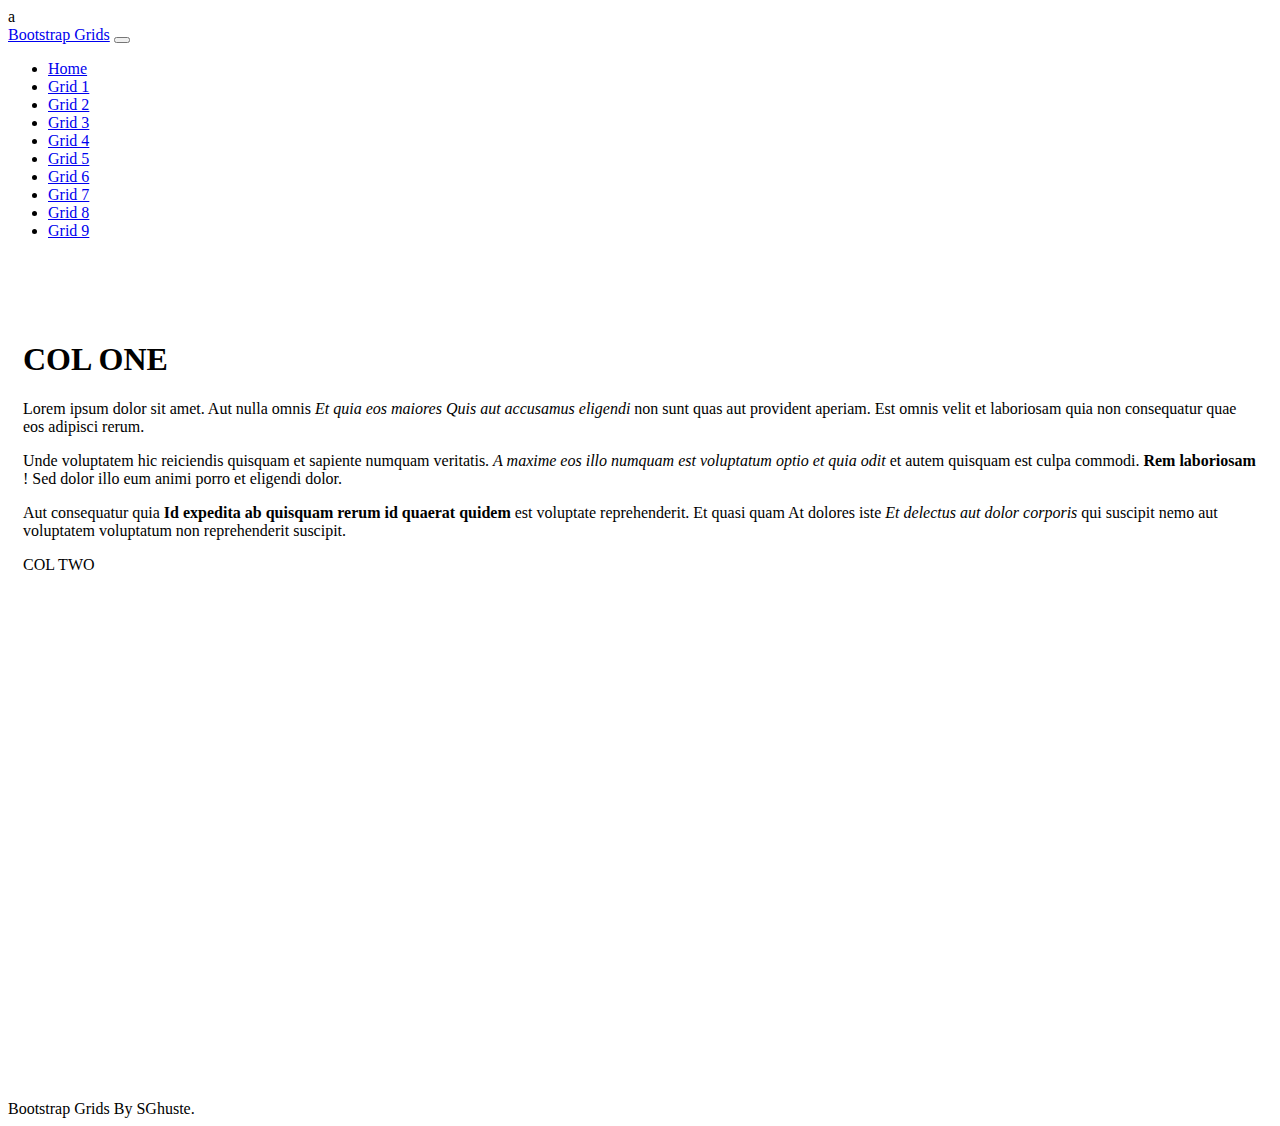
<file: Grid1.html>
<!doctype html>
<html lang="en" class="h-100">

<head>
    <title>Bootstrap Grids: Grid 1</title>
    <!-- Required meta tags -->
    <meta charset="utf-8">
    <meta name="viewport" content="width=device-width, initial-scale=1, shrink-to-fit=no">

    <!-- Bootstrap CSS -->
    <link href="https://cdn.jsdelivr.net/npm/bootstrap@5.1.1/dist/css/bootstrap.min.css" rel="stylesheet"
        integrity="sha384-F3w7mX95PdgyTmZZMECAngseQB83DfGTowi0iMjiWaeVhAn4FJkqJByhZMI3AhiU" crossorigin="anonymous">
    <link rel="stylesheet" href="CSS/site.css" rel="stylesheet">

</head>

<body class="d-flex flex-column h-100">

    a<nav class="navbar navbar-expand-md navbar-dark fixed-top bg-dark">
        <div class="container-fluid">
            <a class="navbar-brand" href="#">Bootstrap Grids</a>
            <button class="navbar-toggler" type="button" data-bs-toggle="collapse" data-bs-target="#navbarCollapse"
                aria-controls="navbarCollapse" aria-expanded="false" aria-label="Toggle navigation">
                <span class="navbar-toggler-icon"></span>
            </button>
            <div class="collapse navbar-collapse" id="navbarCollapse">
                <ul class="navbar-nav me-auto mb-2 mb-md-0">
                    <li class="nav-item">
                        <a class="nav-link" href="/index.html">Home</a>
                    </li>
                    <li class="nav-item">
                        <a class="nav-link active" aria-current="page" href="/Grid1.html">Grid 1</a>
                    </li>
                    <li class="nav-item">
                        <a class="nav-link" href="/Grid2.html">Grid 2</a>
                    </li>
                    <li class="nav-item">
                        <a class="nav-link" href="/Grid3.html">Grid 3</a>
                    </li>
                    <li class="nav-item">
                        <a class="nav-link" href="/Grid4.html">Grid 4</a>
                    </li>
                    <li class="nav-item">
                        <a class="nav-link" href="/Grid5.html">Grid 5</a>
                    </li>
                    <li class="nav-item">
                        <a class="nav-link" href="/Grid6.html">Grid 6</a>
                    </li>
                    <li class="nav-item">
                        <a class="nav-link" href="/Grid7.html">Grid 7</a>
                    </li>
                    <li class="nav-item">
                        <a class="nav-link" href="/Grid8.html">Grid 8</a>
                    </li>
                    <li class="nav-item">
                        <a class="nav-link" href="/Grid9.html">Grid 9</a>
                    </li>
                </ul>
            </div>
        </div>
    </nav>

    <main class="flex-shrink-0">
        <div class="container h-100 minHeight">
            <div class="row row-cols-1 row-cols-md-2 gy-2 h-100">
                <div class="col">
                    <div class="bg-dark text-light h-100 p-2">
                        <h1>COL ONE</h1>
                        <p>
                            Lorem ipsum dolor sit amet. Aut nulla omnis <em>Et 
                            quia eos maiores Quis aut accusamus eligendi</em> 
                            non sunt quas aut provident aperiam. Est omnis velit 
                            et laboriosam quia non consequatur quae eos adipisci rerum. 
                        </p>
                        <p>
                            Unde voluptatem hic reiciendis quisquam et sapiente numquam 
                            veritatis. <em>A maxime eos illo numquam est voluptatum optio 
                            et quia odit</em> et autem quisquam est culpa commodi. <strong>
                            Rem laboriosam </strong>! Sed dolor illo eum animi porro et 
                            eligendi dolor. 
                        </p>
                        <p>
                            Aut consequatur quia <strong>Id expedita ab quisquam 
                            rerum id quaerat quidem</strong> est voluptate reprehenderit. 
                            Et quasi quam At dolores iste <em>Et delectus aut dolor corporis
                            </em> qui suscipit nemo aut voluptatem voluptatum non 
                            reprehenderit suscipit. 
                        </p>

                    </div>
                </div>
                <div class="col">
                    <div class="bg-secondary text-light h-100 p-2 ">
                        COL TWO

                    </div>

                </div>


            </div>

        </div>
    </main>


        <footer class="footer mt-auto py-3 bg-dark sticky-footer">
            <div class="container-fluid text-center">
                <span class="text-white">Bootstrap Grids By SGhuste.</span>
            </div>
        </footer>
        <!-- Bootstrap JS -->
        <script src="https://cdn.jsdelivr.net/npm/bootstrap@5.1.1/dist/js/bootstrap.bundle.min.js"
            integrity="sha384-/bQdsTh/da6pkI1MST/rWKFNjaCP5gBSY4sEBT38Q/9RBh9AH40zEOg7Hlq2THRZ" crossorigin="anonymous">
        </script>
</body>

</html>
</file>
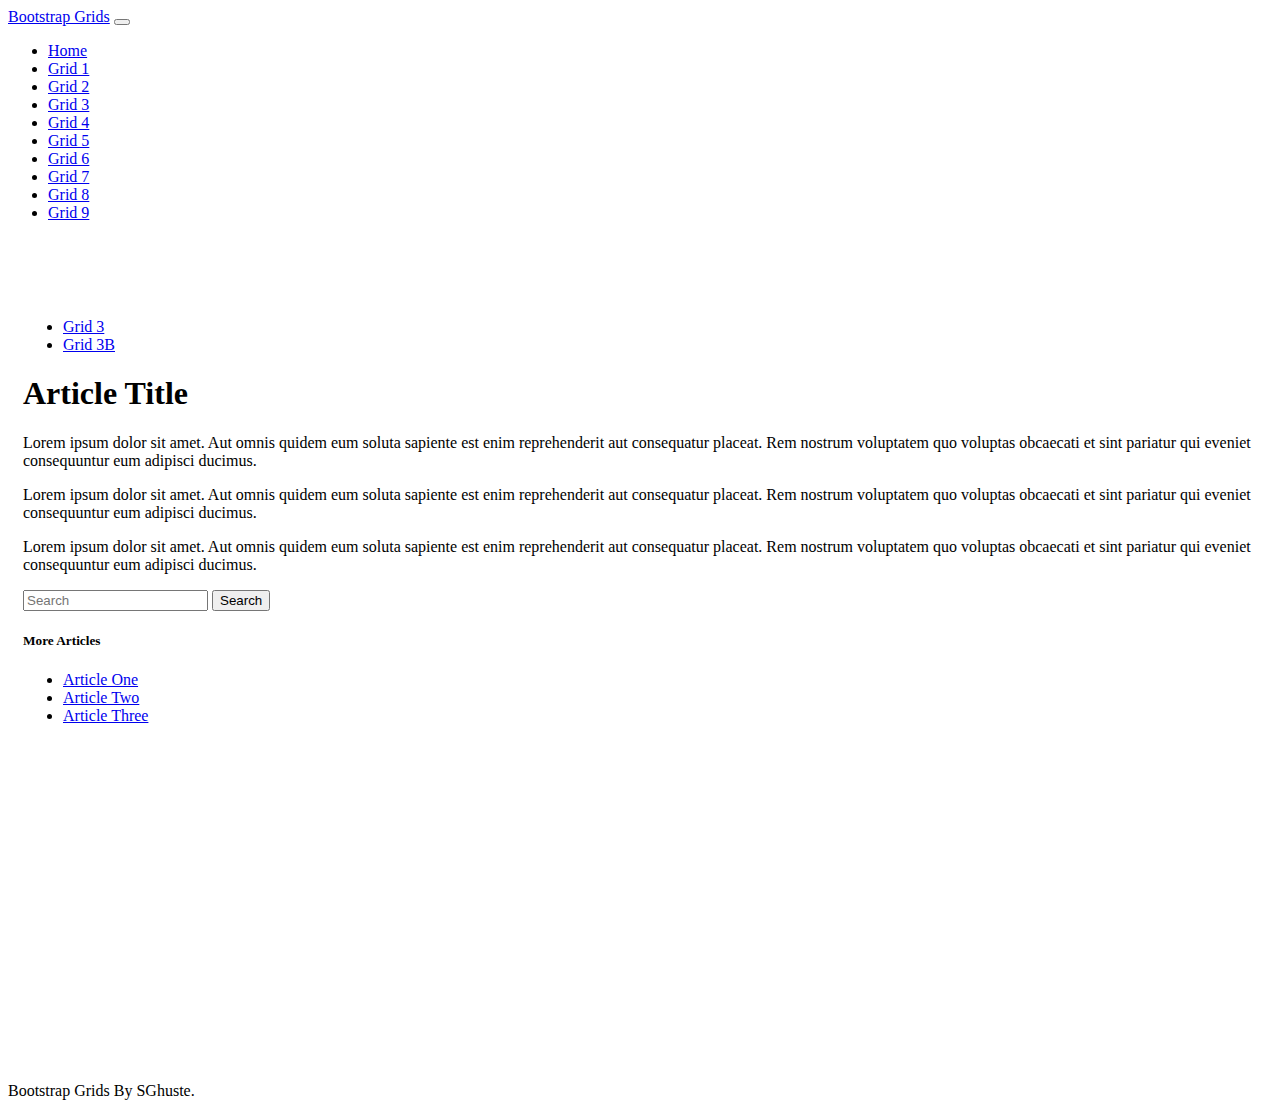
<file: Grid3b.html>
<!doctype html>
<html lang="en" class="h-100">

<head>
    <title>Bootstrap Grids: Grid 3</title>
    <!--Meta tags-->
    <meta charset="utf-8">
    <meta name="viewport" content="width=device-width, initial-scale=1, shrink-to-fit=no">

    <!--Bootstrap CSS-->
    <link href="https://cdn.jsdelivr.net/npm/bootstrap@5.1.1/dist/css/bootstrap.min.css" rel="stylesheet"
        integrity="sha384-F3w7mX95PdgyTmZZMECAngseQB83DfGTowi0iMjiWaeVhAn4FJkqJByhZMI3AhiU" crossorigin="anonymous">

    <link rel="stylesheet" href="CSS/site.css" rel="stylesheet">

</head>

<body class="d-flex flex-column h-100">

<nav class="navbar navbar-expand-md navbar-dark fixed-top bg-dark">
    <div class="container-fluid">
        <a class="navbar-brand" href="#">Bootstrap Grids</a>
        <button class="navbar-toggler" type="button" data-bs-toggle="collapse" data-bs-target="#navbarCollapse"
            aria-controls="navbarCollapse" aria-expanded="false" aria-label="Toggle navigation">
            <span class="navbar-toggler-icon"></span>
        </button>
        <div class="collapse navbar-collapse" id="navbarCollapse">
            <ul class="navbar-nav me-auto mb-2 mb-md-0">
                <li class="nav-item">
                    <a class="nav-link" href="/index.html">Home</a>
                </li>
                <li class="nav-item">
                    <a class="nav-link" href="/Grid1.html">Grid 1</a>
                </li>
                <li class="nav-item">
                    <a class="nav-link" href="/Grid2.html">Grid 2</a>
                </li>
                <li class="nav-item">
                    <a class="nav-link active" aria-current="page" href="/Grid3.html">Grid 3</a>
                </li>
                <li class="nav-item">
                    <a class="nav-link" href="/Grid4.html">Grid 4</a>
                </li>
                <li class="nav-item">
                    <a class="nav-link" href="/Grid5.html">Grid 5</a>
                </li>
                <li class="nav-item">
                    <a class="nav-link" href="/Grid6.html">Grid 6</a>
                </li>
                <li class="nav-item">
                    <a class="nav-link" href="/Grid7.html">Grid 7</a>
                </li>
                <li class="nav-item">
                    <a class="nav-link" href="/Grid8.html">Grid 8</a>
                </li>
                <li class="nav-item">
                    <a class="nav-link" href="/Grid9.html">Grid 9</a>
                </li>
            </ul>
        </div>
    </div>
</nav>

    <main class="flex-shrink-0">
        <div class="container h-100 minHeight">
            <ul class="nav nav-pills mb-1">
                <li class="nav-item">
                    <a href="Grid3.html" class="nav-link">Grid 3</a>
                </li>
                <li class="nav-item">
                    <a href="Grid3b.html" class="nav-link  active" aria-current="page">Grid 3B</a>
                </li>
            </ul>
            <div class="row h-100">
                <!--Left Col-->
                <div class="col-7">
                    <div class="bg-secondary text-light p-2 h-100">
                        <h1>Article Title</h1>
                        <p>
                            Lorem ipsum dolor sit amet. Aut omnis quidem eum soluta sapiente 
                            est enim reprehenderit aut consequatur placeat. Rem nostrum 
                            voluptatem quo voluptas obcaecati et sint pariatur qui eveniet 
                            consequuntur eum adipisci ducimus. 
                        </p>
                        <p>
                            Lorem ipsum dolor sit amet. Aut omnis quidem eum soluta sapiente 
                            est enim reprehenderit aut consequatur placeat. Rem nostrum 
                            voluptatem quo voluptas obcaecati et sint pariatur qui eveniet 
                            consequuntur eum adipisci ducimus. 
                        </p>
                        <p>
                            Lorem ipsum dolor sit amet. Aut omnis quidem eum soluta sapiente 
                            est enim reprehenderit aut consequatur placeat. Rem nostrum 
                            voluptatem quo voluptas obcaecati et sint pariatur qui eveniet 
                            consequuntur eum adipisci ducimus. 
                        </p>



                    </div>

                </div>
                <!--Right Col-->
                <div class="col-5">
                    <!--Right Top Col-->
                    <div class="bg-secondary text-light p-2">
                       <form class="d-flex">
                           <input class="form-control me-2" type="search" placeholder="Search" aria-label="search">
                           <button class="btn btn-outline-light" type="submit">Search</button>

                       </form>
                    </div>
                    <!--Right Bot Col-->
                    <div class="bg-dark text-light mt-2 p-2">
                        <h5>More Articles</h5>
                        <ul class="nav flex-column">
                            <li class="nav-item">
                                <a class="nav-link" href="#">Article One</a>
                            </li>
                            <li class="nav-item">
                                <a class="nav-link" href="#">Article Two</a>
                            </li>
                            <li class="nav-item">
                                <a class="nav-link" href="#">Article Three</a>
                            </li>
                        </ul>

                    </div>
                </div>
            </div>
    
        </div>
    </main>
    <footer class="footer mt-auto py-3 bg-dark sticky-footer">
        <div class="container-fluid text-center">
            <span class="text-white">Bootstrap Grids By SGhuste.</span>
        </div>
    </footer>
    <!--Bootstrap JS-->
    <script src="https://cdn.jsdelivr.net/npm/bootstrap@5.1.1/dist/js/bootstrap.bundle.min.js"
        integrity="sha384-/bQdsTh/da6pkI1MST/rWKFNjaCP5gBSY4sEBT38Q/9RBh9AH40zEOg7Hlq2THRZ" crossorigin="anonymous">
    </script>
</body>

</html>
</file>
<file: CSS/site.css>
main>.container {
    padding: 60px 15px 0;
}

main>.container-fluid {
    padding-top: 60px;
}

body> main {
    margin-top: 20px;
    margin-bottom: 60px;
}

.homeBG {
    width: 100%;
    background: url(/img/GridBG.png);
    background-repeat: no-repeat;
    background-position: center;
    background-size: cover;
    background-attachment: fixed;
}

.homeText {
    font-family: modesto-open-shadow, sans-serif;
    font-weight: 400;
    font-style: normal;
    color: rgb(195, 255, 0);
}

.minHeight {
    min-height: 80vh;
}
</file>
